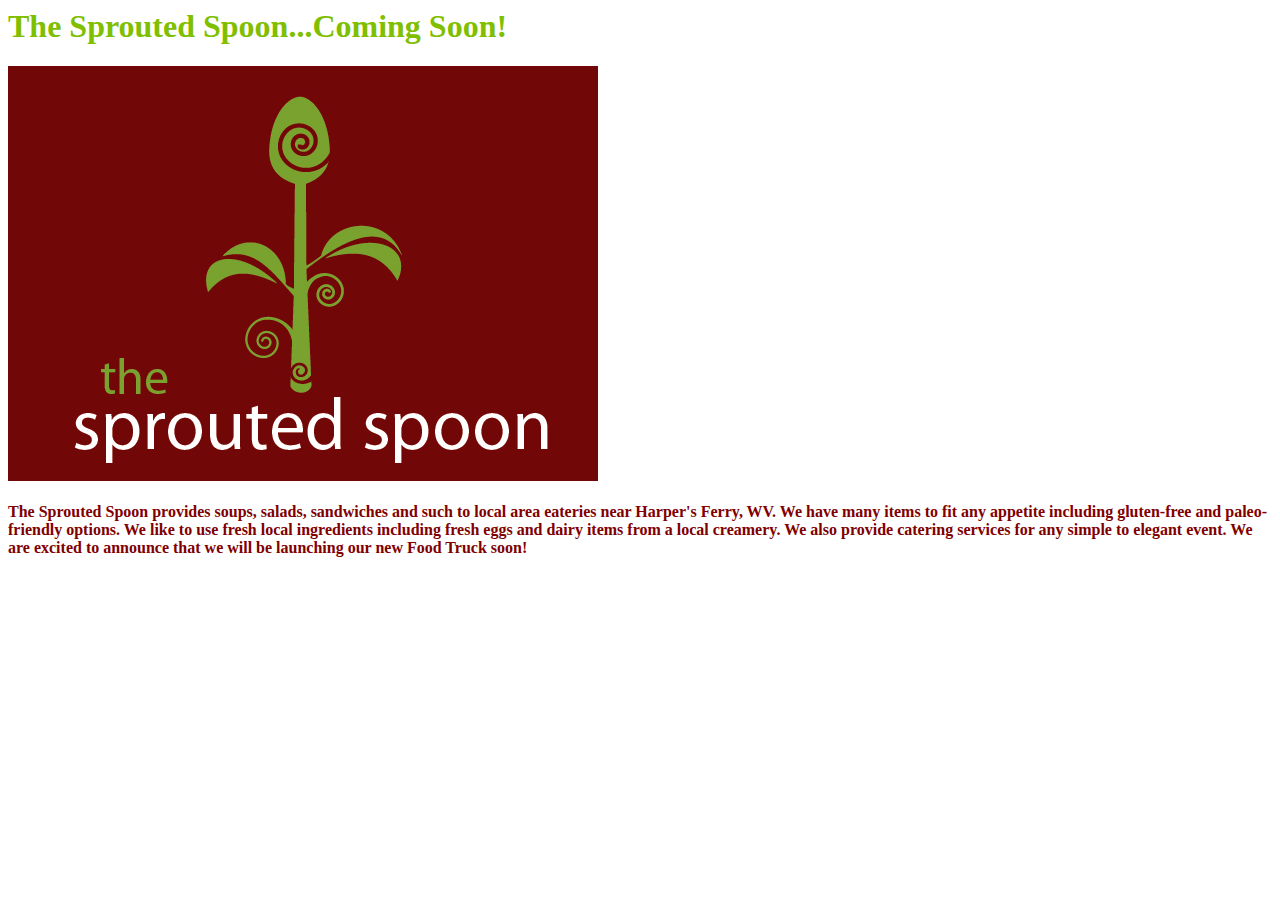
<file: web/index.htm>
<html><title>The Sprouted Spoon</title>
<body><h1><font face="verdana" color="#80bf00">The Sprouted Spoon...Coming Soon!</font></h1>
<img src="images/thesproutedspoon.png">


<h4><font color="#800000">The Sprouted Spoon provides soups, salads, sandwiches and such to local area eateries near Harper's Ferry, WV. We have many items to fit any appetite including gluten-free and paleo-friendly options. We like to use fresh local ingredients including fresh eggs and dairy items from a local creamery. We also provide catering services for any simple to elegant event. We are excited to announce that we will be launching our new Food Truck soon!
</font></h4>
</body>
</html>
</file>
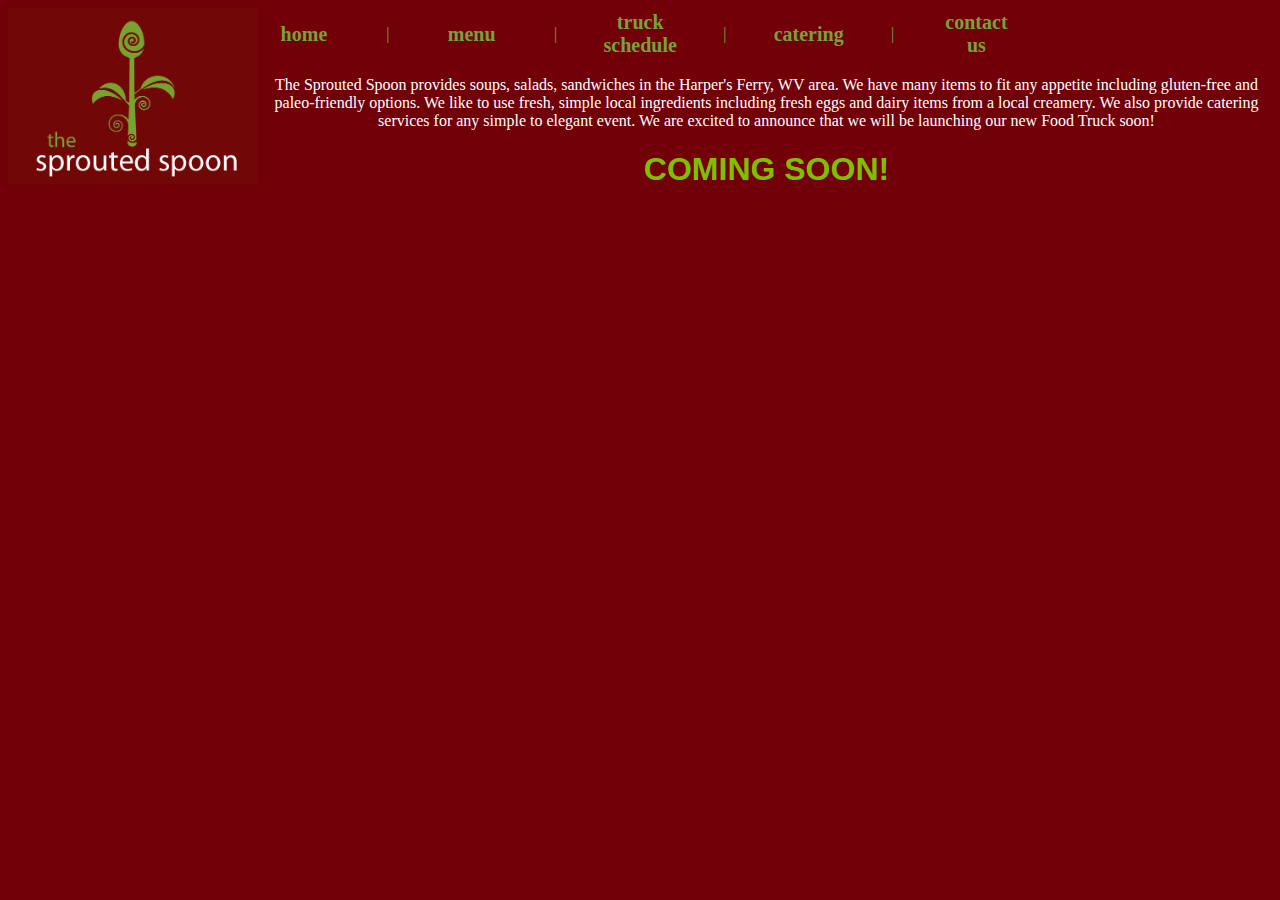
<file: web/index.html>
<html>
<head>
<meta http-equiv="Content-Type" content="text/html; charset=ISO-8859-1">
<link rel="stylesheet" type="text/css" href="externalStyle.css">

	<title>The Sprouted Spoon</title>
<style type="text/css">
	
	body {
	text-align: center;
	background-color: #710008;
	color: #77A238;"
	}

</style>
</head>
<body>
<!-- navBar content division-->
<div id="navBar">
 <img src="logo.png" align=left alt="Sprouted Spoon Logo" width="250">
  <table class="header" style="width:60%" >
  <tr>
    <td><a href="index.html">home</a></td>
  	<td>|</td>
    <td><a href="menu.html">menu</a></td>
    <td>|</td>
    <td><a href="truckschedule.html">truck schedule</a></td>
    <td>|</td>
    <td><a href="catering.html">catering</a></td>
	<td>|</td>
    <td><a href="contact.html">contact us</a></td>
  </tr>
</table>
</div>
<!-- Main content division- -->
<div id="main">
<p><font face="Calibri" color="white" text-align:justify>The Sprouted Spoon provides soups, salads, sandwiches in the Harper's Ferry, WV area. We have many items to fit any appetite including gluten-free and paleo-friendly options. We like to use fresh, simple local ingredients including fresh eggs and dairy items from a local creamery. We also provide catering services for any simple to elegant event. We are excited to announce that we will be launching our new Food Truck soon!
</font></p>

<h1><font font face="Helvetica" color="#80bf00">COMING SOON!</font></h1>
</body></html>
</div>
</file>
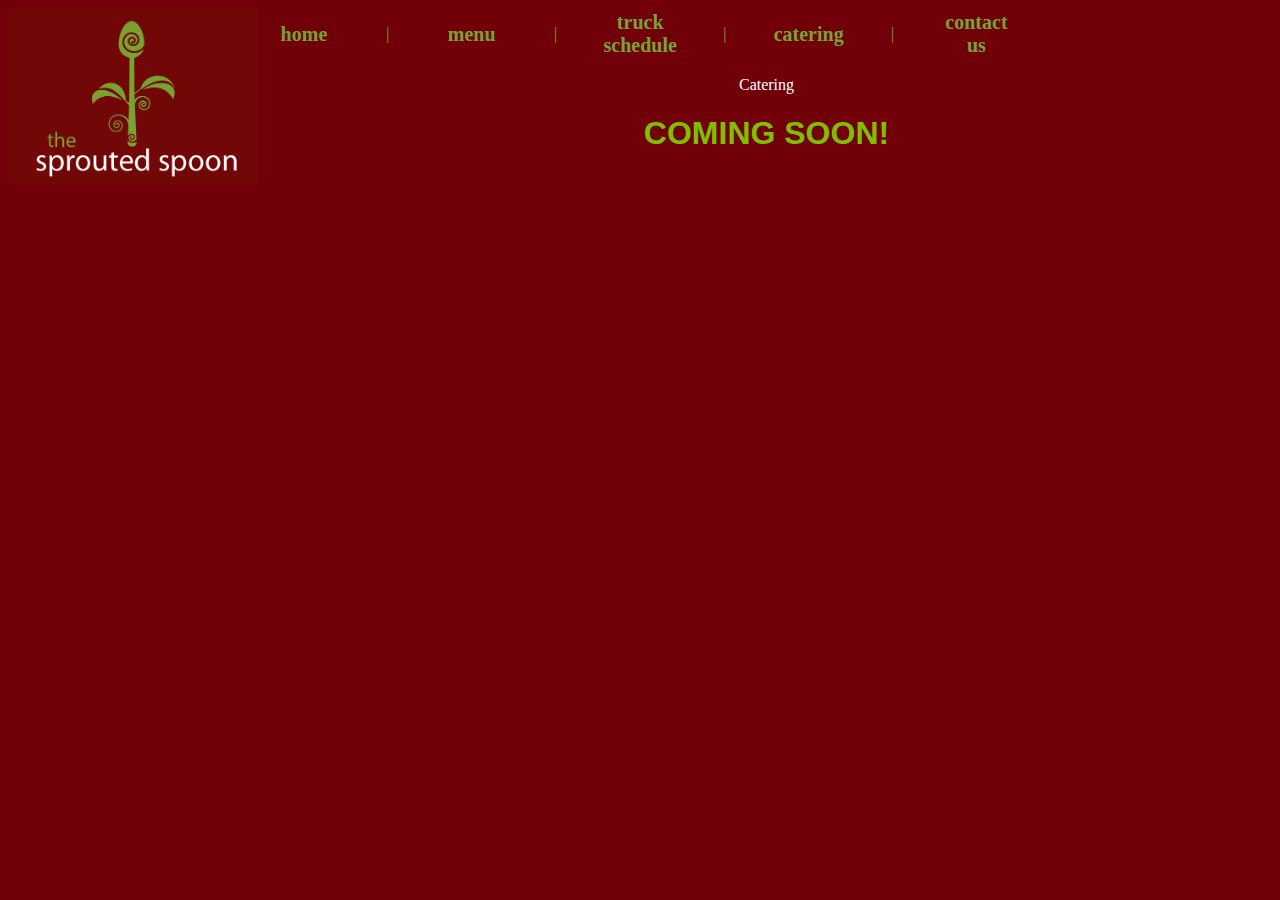
<file: web/catering.html>
<html>
<head>
<meta http-equiv="Content-Type" content="text/html; charset=ISO-8859-1">
<link rel="stylesheet" type="text/css" href="externalStyle.css">

	<title>The Sprouted Spoon Catering</title>
<style type="text/css">
	
	body {
	text-align: center;
	background-color: #710008;
	color: #77A238;"
	}

</style>
</head>
<body>
<!-- navBar Content -->
<div id="navBar">
 <img src="logo.png" align=left alt="Sprouted Spoon Logo" width="250">
  <table class="header" style="width:60%" >
  <tr>
    <td><a href="index.html">home</a></td>
  	<td>|</td>
    <td><a href="menu.html">menu</a></td>
    <td>|</td>
    <td><a href="truckschedule.html">truck schedule</a></td>
    <td>|</td>
    <td><a href="catering.html">catering</a></td>
	<td>|</td>
    <td><a href="contact.html">contact us</a></td>
  </tr>
</table>
</div>
<!-- Main content division- -->
<div id="main">
<p><font face="Calibri" color="white" text-align:justify> Catering
</font></p>

<h1><font font face="Helvetica" color="#80bf00">COMING SOON!</font></h1>
</div>
</body></html>
</file>
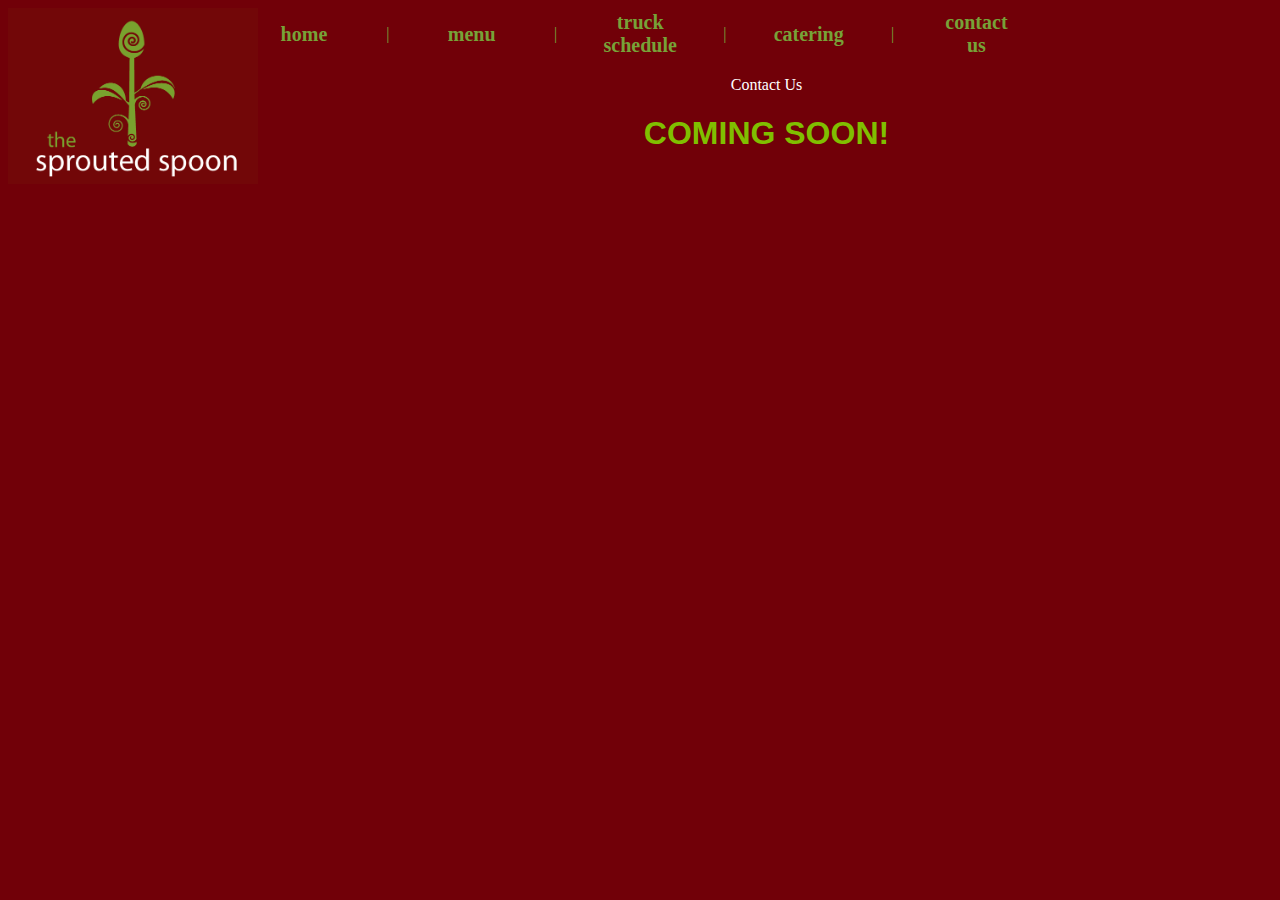
<file: web/contact.html>
<html>
<head>
<meta http-equiv="Content-Type" content="text/html; charset=ISO-8859-1">
<link rel="stylesheet" type="text/css" href="externalStyle.css">

	<title>The Sprouted Spoon Contact Us</title>
<style type="text/css">
	
	body {
	text-align: center;
	background-color: #710008;
	color: #77A238;"
	}

</style>
</head>
<body>
<!-- navBar content division-->
<div id="navBar">
 <img src="logo.png" align=left alt="Sprouted Spoon Logo" width="250">
  <table class="header" style="width:60%" >
  <tr>
    <td><a href="index.html">home</a></td>
  	<td>|</td>
    <td><a href="menu.html">menu</a></td>
    <td>|</td>
    <td><a href="truckschedule.html">truck schedule</a></td>
    <td>|</td>
    <td><a href="catering.html">catering</a></td>
	<td>|</td>
    <td><a href="contact.html">contact us</a></td>
  </tr>
</table>
</div>
<!-- Main content division- -->
<div id="main">
<p><font face="Calibri" color="white" text-align:justify>Contact Us
</font></p>

<h1><font font face="Helvetica" color="#80bf00">COMING SOON!</font></h1>
</body></html>
</div>
</file>
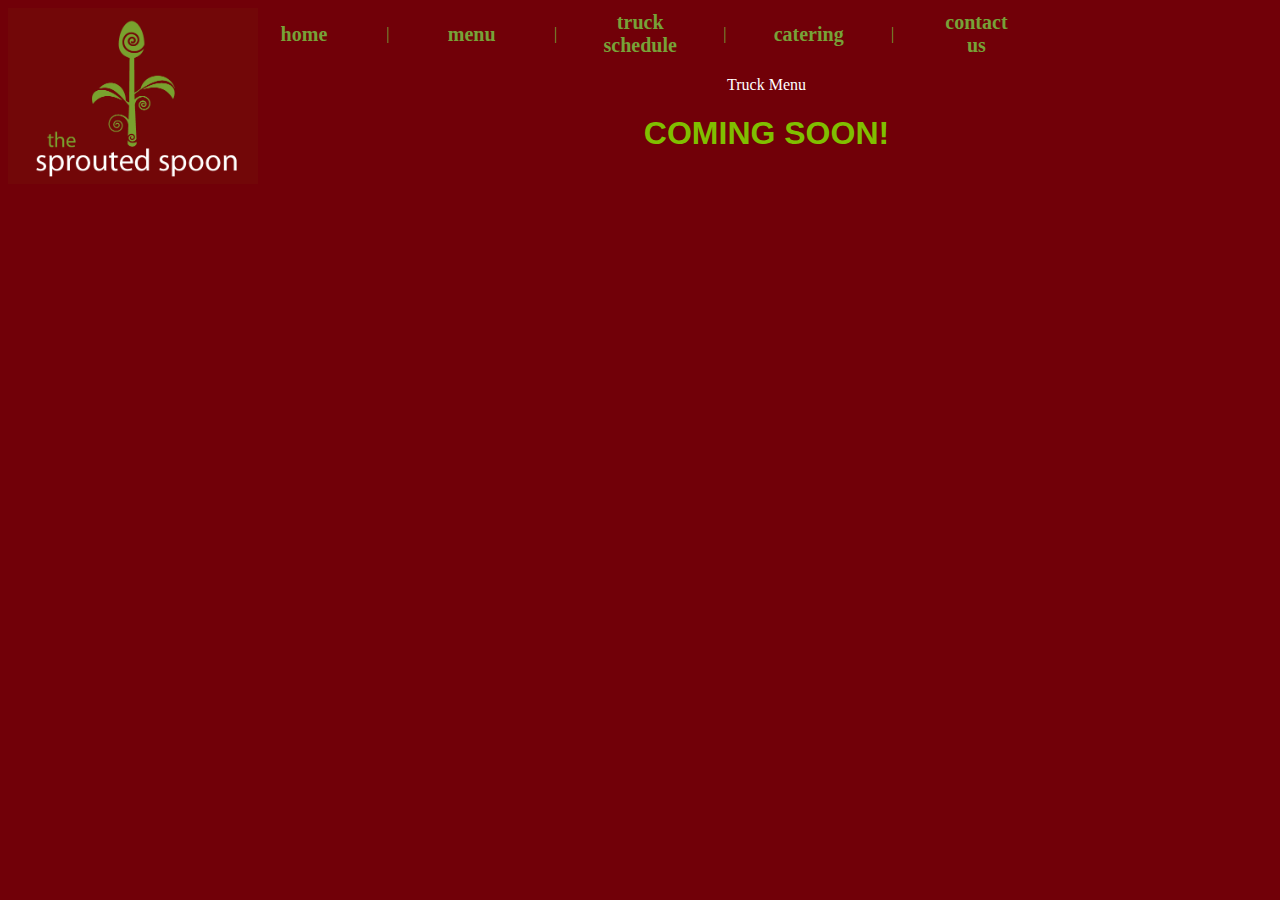
<file: web/menu.html>
<html>
<head>
<meta http-equiv="Content-Type" content="text/html; charset=ISO-8859-1">
<link rel="stylesheet" type="text/css" href="externalStyle.css">

	<title>The Sprouted Spoon Truck Menu</title>
<style type="text/css">
	
	body {
	text-align: center;
	background-color: #710008;
	color: #77A238;"
	}

</style>
</head>
<body>
<!-- navBar Content -->
<div id="navBar">
 <img src="logo.png" align=left alt="Sprouted Spoon Logo" width="250">
  <table class="header" style="width:60%" >
  <tr>
    <td><a href="index.html">home</a></td>
  	<td>|</td>
    <td><a href="menu.html">menu</a></td>
    <td>|</td>
    <td><a href="truckschedule.html">truck schedule</a></td>
    <td>|</td>
    <td><a href="catering.html">catering</a></td>
	<td>|</td>
    <td><a href="contact.html">contact us</a></td>
  </tr>
</table>
</div>

<!-- Main content division- -->
<div id="main">
<p><font face="Calibri" color="white" text-align:justify> Truck Menu 
</font></p>

<h1><font font face="Helvetica" color="#80bf00">COMING SOON!</font></h1>
</div>
</body></html>
</file>
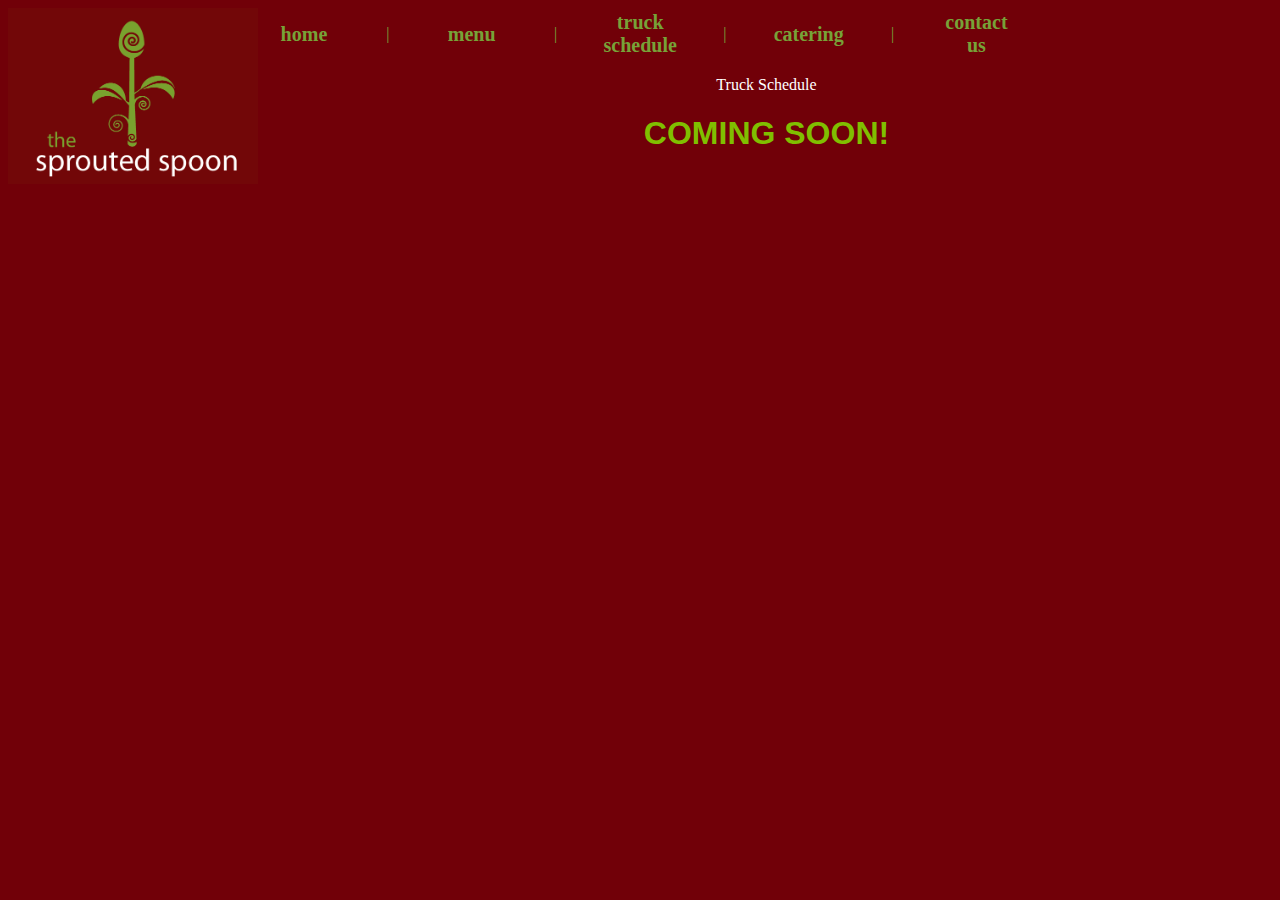
<file: web/truckschedule.html>
<html>
<head>
<meta http-equiv="Content-Type" content="text/html; charset=ISO-8859-1">
<link rel="stylesheet" type="text/css" href="externalStyle.css">

	<title>The Sprouted Spoon Truck Schedule</title>
<style type="text/css">
	
	body {
	text-align: center;
	background-color: #710008;
	color: #77A238;"
	}

</style>
</head>
<body>
<!-- navBar Content -->
<div id="navBar">
 <img src="logo.png" align=left alt="Sprouted Spoon Logo" width="250">
  <table class="header" style="width:60%" >
  <tr>
    <td><a href="index.html">home</a></td>
  	<td>|</td>
    <td><a href="menu.html">menu</a></td>
    <td>|</td>
    <td><a href="truckschedule.html">truck schedule</a></td>
    <td>|</td>
    <td><a href="catering.html">catering</a></td>
	<td>|</td>
    <td><a href="contact.html">contact us</a></td>
  </tr>
</table>
</div>
<!-- Main content division- -->
<div id="main">
<p><font face="Calibri" color="white" text-align:justify> Truck Schedule 
</font></p>

<h1><font font face="Helvetica" color="#80bf00">COMING SOON!</font></h1>
</div>
</body></html>
</file>
<file: web/externalStyle.css>
.header td {
	width: 10%;text-align:center;
}

.header tr {
	 background-color: #710008;
}

.header a:link {
	color:#77A238; text-decoration:none; background-color:#710008; font-family:Calibri; font-size:20; font-weight:bold; 
}      /* unvisited link */

.header a:visited {
	color:#77A238; text-decoration:none; background-color:#710008; font-family:Calibri;font-size:20; font-weight:bold; 
}  /* visited link */

.header a:hover {
	color:white; text-decoration:none; background-color:#710008; font-family:Calibri;font-size:20; font-weight:bold; 
}  /* mouse over link */

.header a:active {
	color:white; text-decoration:none; background-color:#710008; font-family:Calibri;font-size:20; font-weight:bold; 
}  /* selected link */
</file>
